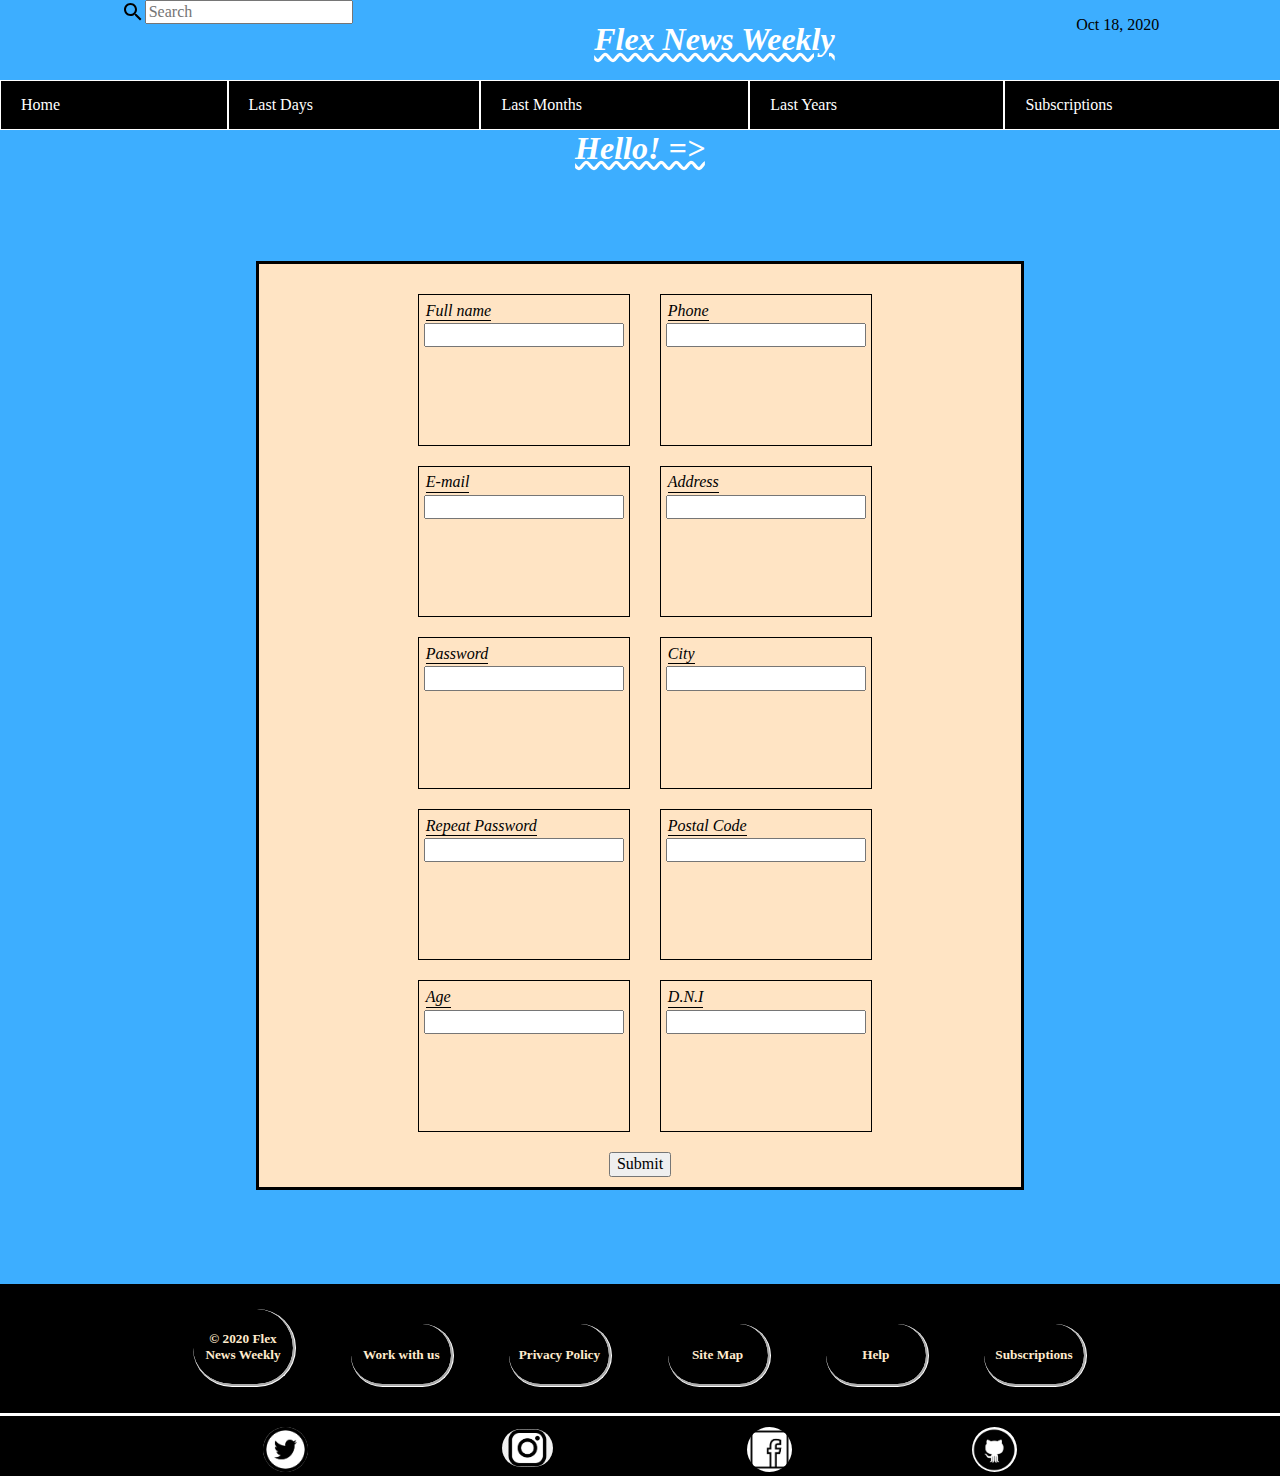
<file: form.html>
<!DOCTYPE html>
<html lang="en">
    <head>
        <meta charset="UTF-8">
        <meta name="viewport" content="width=device-width, initial-scale=1.0">
        <link rel="stylesheet" href="header.css">
        <link rel="stylesheet" href="nav.css">
        <link rel="stylesheet" href="form-body.css">
        <link rel="stylesheet" href="footer.css">
        <link rel="stylesheet" href="normalize.css">
        <link  rel="icon" href="img/favicon.ico" type="image/png" />
        <title>Subscriptions</title>
    </head>
    <body>
        <header>
            <div id="header-div-search">
                <svg xmlns="http://www.w3.org/2000/svg" height="24" viewBox="0 0 24 24" width="24">
                    <path d="M0 0h24v24H0z" fill="none"/>
                    <path d="M15.5 14h-.79l-.28-.27C15.41 12.59 16 11.11 16 9.5 16 5.91 13.09 3 9.5 
                    3S3 5.91 3 9.5 5.91 16 9.5 16c1.61 0 3.09-.59 4.23-1.57l.27.28v.79l5 4.99L20.49 
                    19l-4.99-5zm-6 0C7.01 14 5 11.99 5 9.5S7.01 5 9.5 5 14 7.01 14 9.5 11.99 14 9.5 14z"/>
                </svg> 
                <input type="search" name="Search" placeholder="Search">
            </div> 
            <div id="header-div-title">
                <h1>Flex News Weekly</h1>   
            </div>
            <div id="header-div-date">
                <p>
                    Oct 18, 2020
                </p>
            </div> 
        </header>
        <div class="nav">
            <input type="checkbox" id="btn-menu">
            <label for="btn-menu" class="label-menu"><img src="img/menu.png"></label>
            <nav class="menu">
                <ul>
                    <li><a href="./index.html">Home</a></li>
                    <li><a href="">Last Days</a></li>
                    <li><a href="">Last Months</a></li>
                    <li><a href="">Last Years</a></li>
                    <li><a href="./form.html">Subscriptions</a></li>
                </ul>
            </nav>
            <div id="nav-search">
                <input type="search" name="Search" placeholder="Search">
            </div>
        </div>
        <div id="title-container">
            <h1 id="title">Hello! => </h1>
        </div>
        <div id="container" class="container">
            <form id="form-wrapper" action="" novalidate>
                <div class="form-container">
                    <div class="form-inputs">
                        <div id="form-container-left">
                            <div class="input-wrapper">
                                <label for="full-name" id="" class="label">Full name</label>
                                <input type="text" id="full-name" class="input" name="fullname" required>
                                <p> 
                                    It must have more than 6 letters and at least one space in between.
                                </p>
                            </div>
                            <div class="input-wrapper">
                                <label for="mail" id="" class="label">E-mail</label>
                                <input type="email" id="email" class="input"  name="email" required>
                                <p> 
                                    it must be in a valid email format.
                                </p>
                            </div>
                            <div class="input-wrapper">
                                <label for="pass" id="" class="label">Password</label>
                                <input type="password" id="pass" class="input" name="pass" required>
                                <p>
                                    Must be at least 8 characters and count of letters and numbers.
                                </p>
                            </div>
                            <div class="input-wrapper">
                                <label for="rep-pass" id="" class="label">Repeat Password</label>
                                <input type="password" id="re-pass" class="input" name="re-pass" required>
                                <p>
                                    Both passwords must be the same.
                                </p>
                            </div>
                            <div class="input-wrapper">
                                <label for="age" id="" class="label">Age</label>
                                <input type="number" id="age" class="input" name="age" required>
                                <p>
                                    Whole number greater than or equal to 18.
                                </p>
                            </div>      
                        </div>
                        <div id="form-container-right">
                            <div class="input-wrapper">
                                <label for="phone" id="" class="label">Phone</label>
                                <input type="number" id="phone" class="input" name="phone" required>
                                <p>
                                    Number of at least 7 digits, do not accept spaces, hyphens or parentheses.
                                </p>
                            </div>
                            <div class="input-wrapper">
                                <label for="address" id="" class="label">Address</label>
                                <input type="text" id="address" class="input" name="address" required>
                                <p>
                                    At least 5 characters, with letters, numbers and a space in between.
                                </p>
                            </div>
                            <div class="input-wrapper">
                                <label for="city" id="" class="label">City</label>
                                <input type="text" id="city" class="input" name="city" required>
                                <p>
                                    At least 3 characters.
                                </p>
                            </div>
                            <div class="input-wrapper">
                                <label for="postal" id="" class="label">Postal Code</label>
                                <input type="number" id="postal" class="input" name="postal" required>
                                <p>
                                    At least 3 characters.
                                </p>
                            </div>
                            <div class="input-wrapper">
                                <label for="dni" id="" class="label">D.N.I</label>
                                <input type="number" id="dni" class="input" name="dni" required>
                                <p>
                                    7 or 8 digit number.
                                </p>
                            </div>
                        </div>
                    </div>
                    <div class="container-submit">
                        <div class="submit-btn">
                            <input type="submit" id="btn-submit">
                        </div>
                    </div>
                </div>
            </form>
        </div>
        <footer>
            <div id="footer-list">
                <a href="#">
                    <h5>© 2020 Flex News Weekly</h5>
                </a>
                </a>
                <a href="#">
                    <h5>Work with us</h5>
                </a>
                <a href="#">
                    <h5>Privacy Policy</h5>
                </a>
                <a href="#">
                    <h5>Site Map</h5>
                </a>
                <a href="#">
                    <h5>Help</h5>
                </a>
                <a href="./form.html">
                    <h5>Subscriptions</h5>
                </a>
            </div>
            <div id="contacts">
                <a href="#"><img src="img/twitter.png" alt="twitter logo"></a>
                <a href="#"><img src="img/instagram.png" alt="instagram logo"></a>
                <a href="#"><img src="img/facebook.png" alt="facebook logo"></a>
                <a href="https://github.com/fncordoba/flex-news"><img src="img/github.png" alt="github logo"></a>
            </div>
        </footer>
        <script src="./validate.js"></script>
        <script src="./form-event.js"></script>
        <script src="./title.js"></script>
    </body>
</html>
</file>
<file: header.css>
header {
    display: flex;
    justify-content: space-around;
	width: 100%;
    background: #3daeff;
}

h1 {
    color: #fff;
    font-family: 'Permanent Marker', cursive;
    font-style: italic;
    font-size: 16px;
    text-decoration: underline wavy white;
}

#header-div-search {
    display: none;
}

#header-div-title {
    display: flex;
    justify-content: flex-start;
}

@media (min-width: 768px) {
    
    header {
        display: inline-flex;
        justify-content: space-around;
        width: 100%;
        background: #3daeff;
    }
    
    h1 {
        font-size: auto;
    }

    #header-div-search {
        display: inline-flex;
        justify-content: flex-start;
        height: 40%;
    }
               
}
</file>
<file: nav.css>
.nav {
    display: flex;
    justify-content: flex-start;
    width: 100%;
    background-color: black;
}

.menu {
    display: none;
    position: absolute;
    width: 70%;
    margin-top: 50px;
    transition: all 1s;
    background:black;
}

.nav .label-menu {
    display: block;
	width: 30px;
	height: 30px;
	padding: 10px;
	border-right: 1px solid #fff;
}

.nav .label-menu:hover {
	cursor: pointer;
	background: rgba(0,0,0,0.3);
}

.menu ul {
    display: flex;
    flex-direction: column;
	list-style: none;
    padding: 0;
    margin: 0;
}

.menu li {
    flex-grow: 1;
    border: 1px solid #fff;
}

.menu li:hover {
	background: rgba(0,0,0,0.3);
}

.menu li a {
	display: block;
	padding: 15px 20px;
	color: #fff;
	text-decoration: none;
}

#nav-search {
    display: flex;
    width: 100%;
}

#btn-menu {
    display: none;
}

#btn-menu:checked ~ .menu {
    display: inline;
    margin: 0px;
    margin-top: 50px;
}

@media (min-width: 768px) {

    .menu {
        display: flex;
        position: relative;
        width: 100%;
        margin: 0px;
    }

    .menu ul {
        display: contents;
    }

    .nav {
        display: flex;
        justify-content: center;
        width: 100%;
    }

    .nav .label-menu {
        display: none;
    }
    
    #btn-menu, #nav-search {
        display: none;
    }

}
</file>
<file: form-body.css>
form {
    display: flex;
    flex-direction: column;
    width: 60%;
    margin: 5%;
}

.input-wrapper {
    display: flex;
    flex-direction: column;
    width: 150px;
    height: 150px;
    margin: 20px;
    padding: 2%;
    border: 1px solid black;
}

.input-wrapper p {
    text-align: center;
    display: none;
}

.input-wrapper-wrong + p {
    display: block;
}

.input-wrapper-wrong {
    display: flex;
    flex-direction: column;
    margin: 2%;
    border: 1px solid red;
    color: red;
}

.input-wrapper-success {
    display: flex;
    flex-direction: column;
    margin: 2%;
    border: 1px solid green;
    color: green;
}

.label {
    width: max-content;
    margin: 1%;
    border-bottom: 1px solid black;
    font-size: 100%;
    font-style: oblique;
}

.container {
    display: flex;
    justify-content: center;
    background-color: #3daeff;
}

.form-container {
    display: flex;
    flex-direction: column;
    justify-content: space-around;
    align-items: center;
    padding: 10px 0;
    margin: 30px 0;
    border: 3px solid black;
    background-color: bisque;
}

#title-container {
    background-color: #3daeff;
    text-align: center;
}

#title-container h1 {
    margin: 0%;
}

@media (min-width: 1024px) {
    .form-inputs {
        display: flex;
        flex-direction: row;
    }

    .input-wrapper {
        width: 200px;
        height: 140px;
    }
}
</file>
<file: footer.css>
footer {
    text-align: center;
    width: 100%;
    background-color: black;
    color: blanchedalmond;
}

#footer-list a {
    display: inline-block;
    width: 100px;
    margin: 2%;
    color: blanchedalmond;
    border-right: groove 3px white; 
    border-bottom: groove 3px white; 
    border-radius: 50px;
    text-decoration: none;
}

#footer-list a :hover {
    color: black;
    border-right: groove 3px black; 
    border-bottom: groove 3px black; 
    background-color: white;
}

#contacts {
    display: flex;
    justify-content: center;
    border-top: 3px solid white;
}

#contacts img {
    width: 20%;
    height: auto;
    -moz-border-radius-topleft: 75px;
    -moz-border-radius-topright:75px;
    -moz-border-radius-bottomleft:75px;
    -moz-border-radius-bottomright:75px;
    -webkit-border-top-left-radius:75px;
    -webkit-border-top-right-radius:75px;
    -webkit-border-bottom-left-radius:75px;
    -webkit-border-bottom-right-radius:75px;
    border-top-left-radius:75px;
    border-top-right-radius:75px;
    border-bottom-left-radius:75px;
    border-bottom-right-radius:75px; 
}

#contacts img {
    margin-top: 5%;
}
</file>
